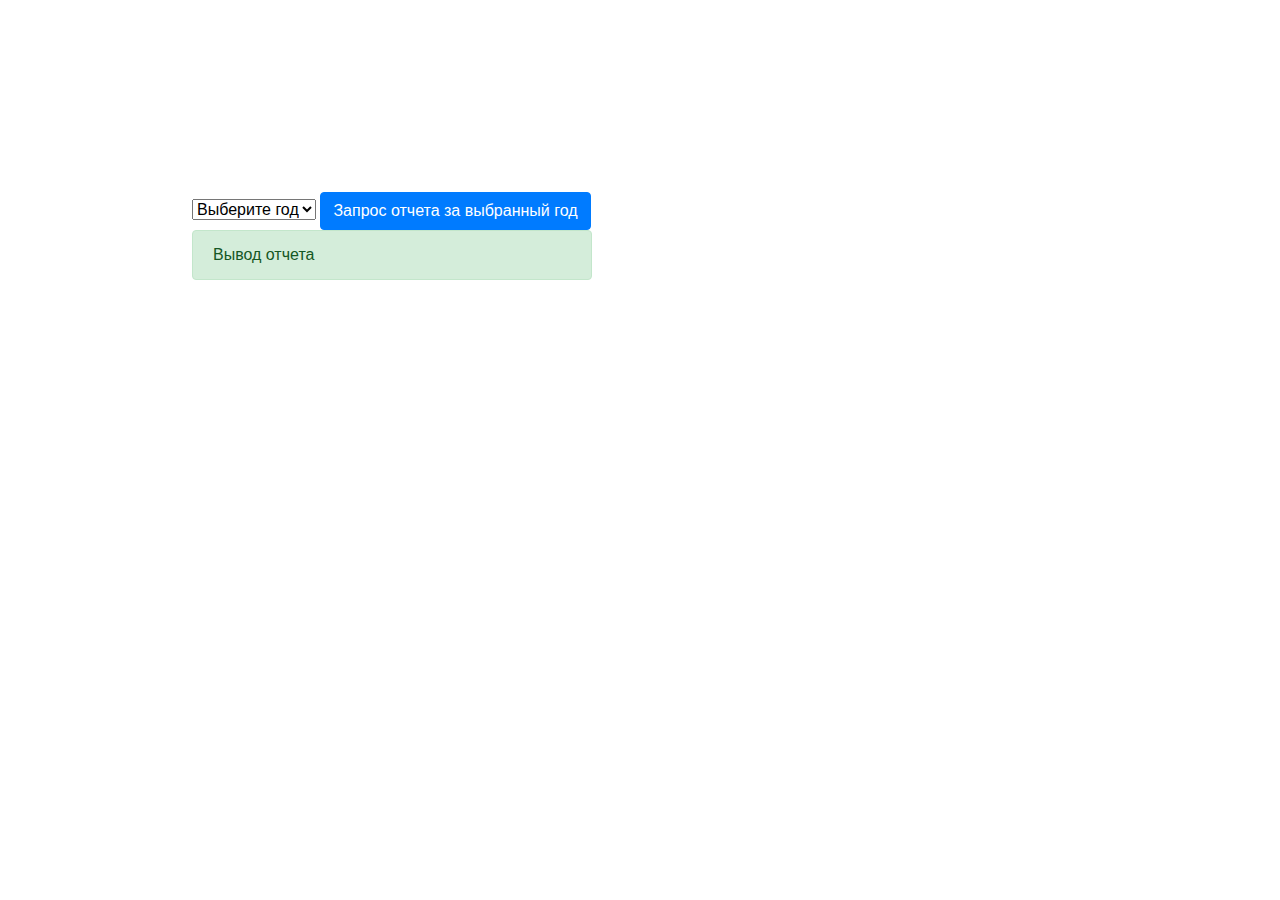
<file: task 3-4/index.html>
<html lang="en">
<head>
	<meta charset="UTF-8">
	<meta name="viewport" content="width=device-width, initial-scale=1.0">
	<link rel="stylesheet" href="https://stackpath.bootstrapcdn.com/bootstrap/4.4.1/css/bootstrap.min.css" integrity="sha384-Vkoo8x4CGsO3+Hhxv8T/Q5PaXtkKtu6ug5TOeNV6gBiFeWPGFN9MuhOf23Q9Ifjh" crossorigin="anonymous">
	<link rel="stylesheet" href="style.css">
	<title>Task 3-4</title>
</head>
<body>
	<div class="information" style="margin: 15%">
		<select name="years" id='years'>
			<option value="Выберите год" selected>
				Выберите год
			</option>
			<option value="2017">
				2017
			</option>
			<option value="2018">
				2018
			</option>
			<option value="2019">
				2019
			</option>
		</select>
		<button class="btn btn-primary" id="sub">
			Запрос отчета за выбранный год
		</button>
		<div class="alert alert-success" style="width: 400px" id='result'>
			<p class="mb-0" >Вывод отчета</p>
		</div>
	</div>
	<script src="task3.js"></script>
</body>
</html>
</file>
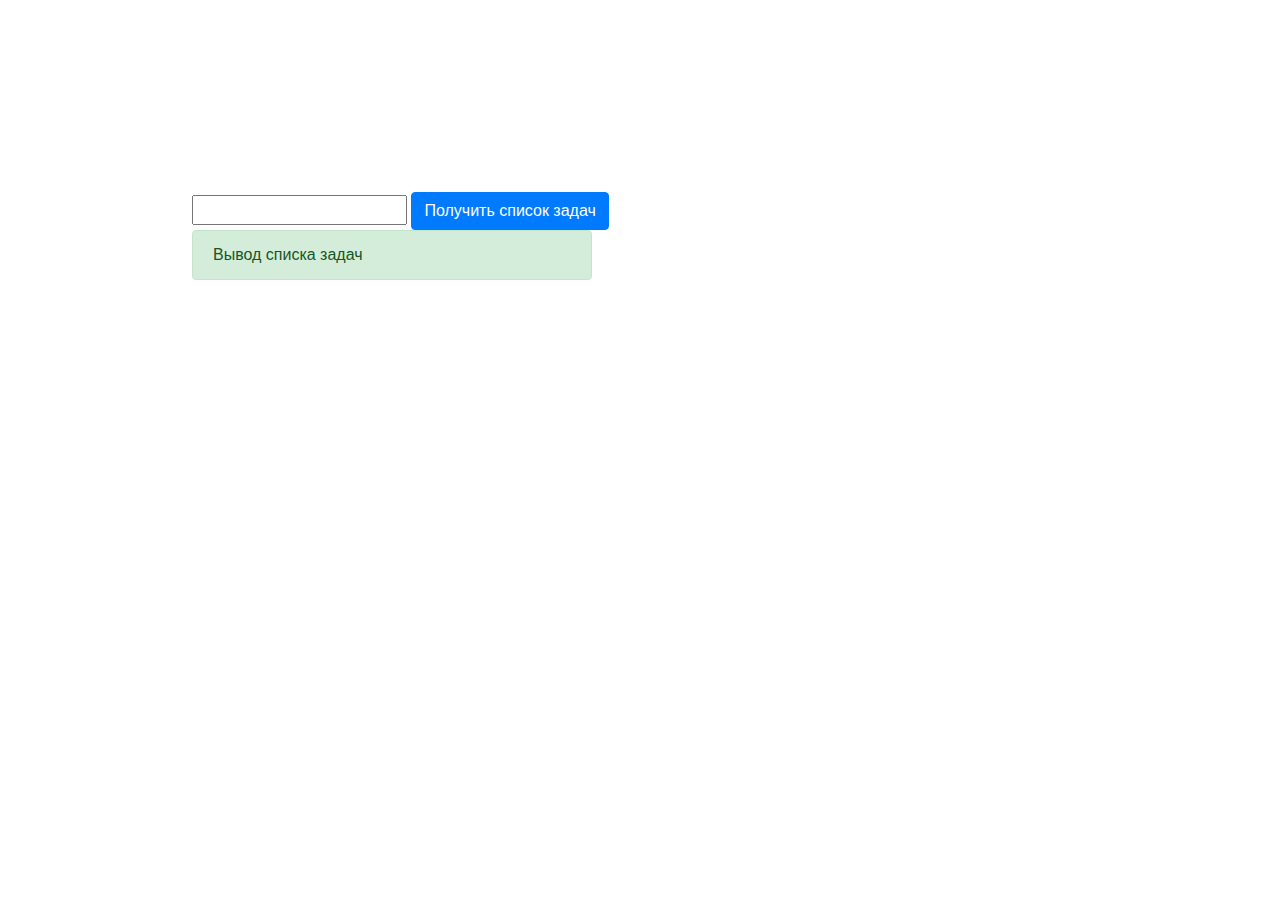
<file: task 7/index.html>
<html lang="en">
<head>
	<meta charset="UTF-8">
	<meta name="viewport" content="width=device-width, initial-scale=1.0">
	<link rel="stylesheet" href="https://stackpath.bootstrapcdn.com/bootstrap/4.4.1/css/bootstrap.min.css" integrity="sha384-Vkoo8x4CGsO3+Hhxv8T/Q5PaXtkKtu6ug5TOeNV6gBiFeWPGFN9MuhOf23Q9Ifjh" crossorigin="anonymous">
	<link rel="stylesheet" href="style.css">
	<title>Task 7</title>
</head>
<body>
	<div class="information" style="margin: 15%">
		<input type="text" id="userId">
		<button class="btn btn-primary" id="task">
			Получить список задач
		</button>
		<div class="alert alert-success" style="width: 400px" id='result'>
			<p class="mb-0" >Вывод списка задач</p>
		</div>
	</div>
	<script src="task7.js"></script>
</body>
</html>
</file>
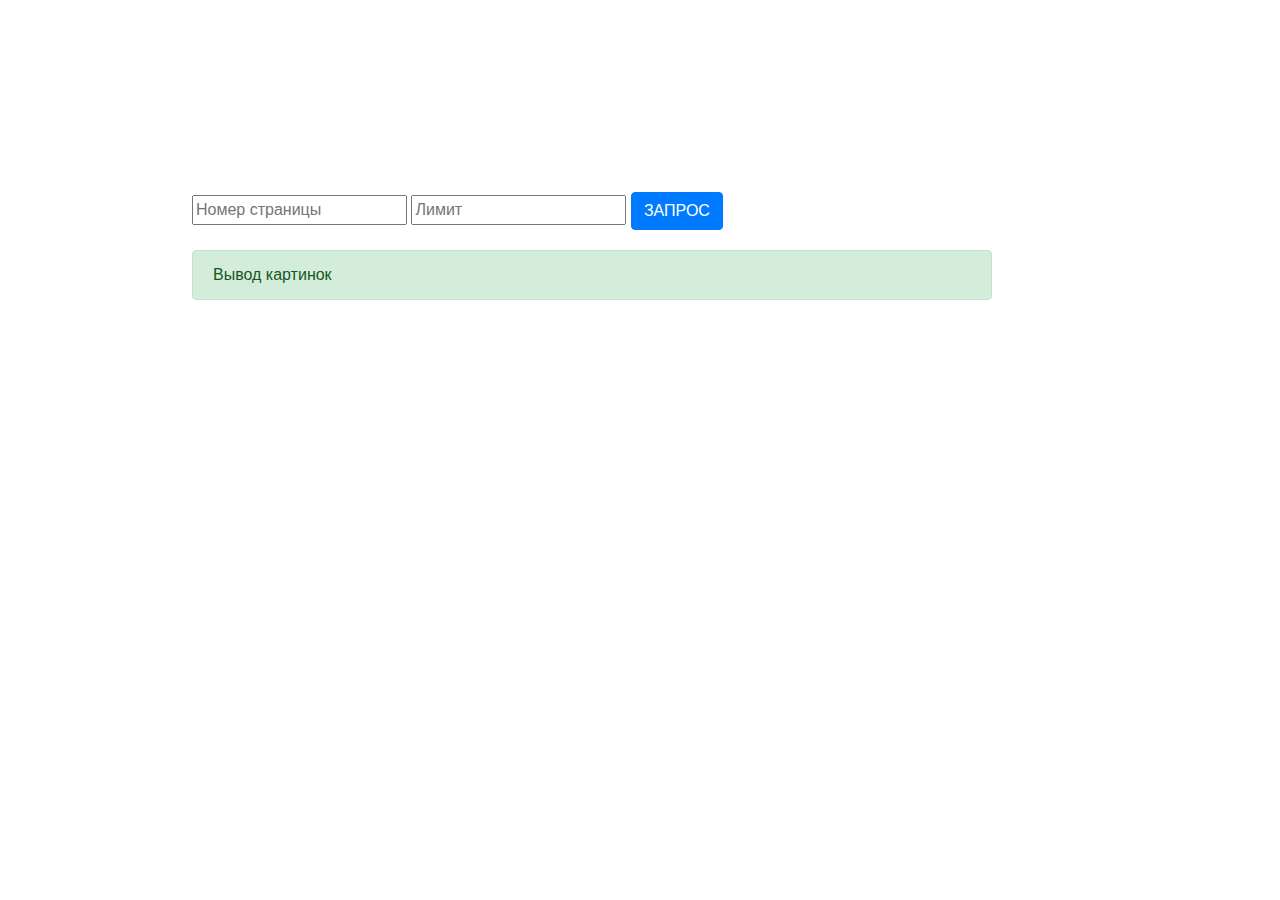
<file: task 8/index.html>
<html lang="en">
<head>
	<meta charset="UTF-8">
	<meta name="viewport" content="width=device-width, initial-scale=1.0">
	<link rel="stylesheet" href="https://stackpath.bootstrapcdn.com/bootstrap/4.4.1/css/bootstrap.min.css" integrity="sha384-Vkoo8x4CGsO3+Hhxv8T/Q5PaXtkKtu6ug5TOeNV6gBiFeWPGFN9MuhOf23Q9Ifjh" crossorigin="anonymous">
	<link rel="stylesheet" href="style.css">
	<title>Task 8</title>
</head>
<body>
	<div class="information" style="margin: 15%">
		<div class="inputArea" style="margin-bottom: 20px">
			<input type="text" id="page" placeholder="Номер страницы">
			<input type="text" id="limit" placeholder="Лимит">
			<button class="btn btn-primary" id="task">
				ЗАПРОС
			</button>
		</div>
		<div class="alert alert-success" style="width: 800px" id='result'>
			<p class="mb-0" >Вывод картинок</p>
		</div>
	</div>
	<script src="task8.js"></script>
</body>
</html>
</file>
<file: task 3-4/style.css>
.table{
	margin-top: 20px;
}

tr {
	border: solid;
}

td {
	border: solid;
	text-align: center
}
</file>
<file: task 7/style.css>
.Complete{
	text-decoration: line-through;
	text-decoration-color: red;
}
</file>
<file: task 8/style.css>
img {

  min-width: auto;
  min-height: auto;
  
  height: 100%;
  width: 100%;
}
</file>
